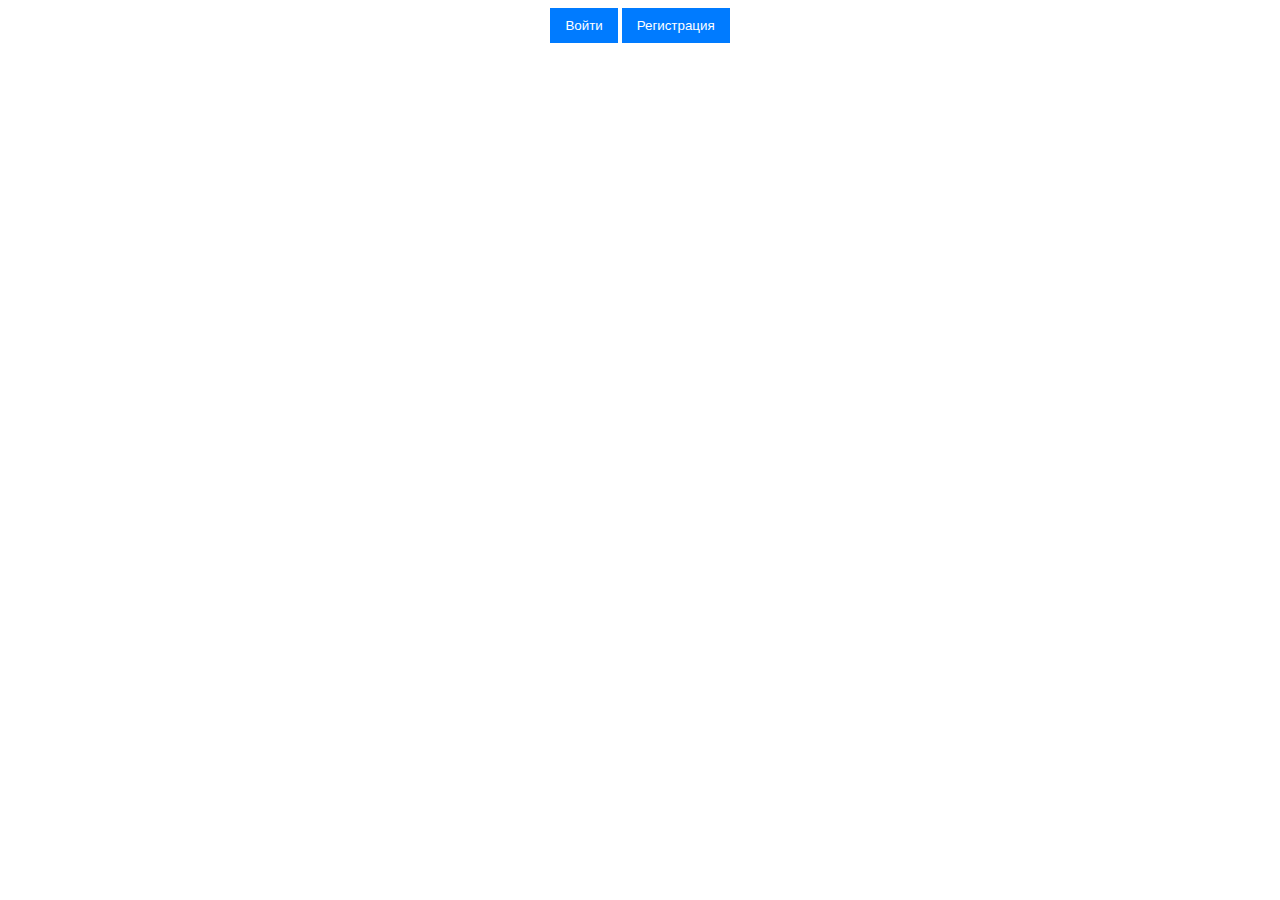
<file: front/index.html>
<!DOCTYPE html>
<html>

<head>
    <meta charset="UTF-8">
    <title>Регистрация и Авторизация</title>
    <style>
        .content {
            text-align: center;
        }

        .form-group {
            margin-bottom: 15px;
        }

        label {
            display: block;
        }

        input[type="text"],
        input[type="tel"],
        input[type="password"] {
            width: 20%;
            padding: 7px;
        }

        .btn {
            padding: 10px 15px;
            background: #007bff;
            color: white;
            border: none;
            cursor: pointer;
        }
    </style>
</head>

<body>

    <div class="content">
        <button class="btn" onclick="show_login_reg(true)">Войти</button>
        <button class="btn" onclick="show_login_reg(false)">Регистрация</button>
    </div>
    <div class="content">
        <!-- Форма регистрации -->
        <div id="registrationForm">
            <h2>Регистрация</h2>
            <div class="form-group">
                <label for="phone">Телефон</label>
                <input type="tel" id="phone" name="phone" pattern="7[0-9]{10}" maxlength="11" placeholder="+7XXXXXXXXXX"
                    required onkeypress="return restrictInput(event)">
            </div>
            <div class="form-group">
                <label for="name">Имя</label>
                <input type="text" id="name">
            </div>
            <div class="form-group">
                <label for="password">Пароль</label>
                <input type="password" id="password">
            </div>
            <label for="password"><input type="checkbox" id="pers_sold"> Согласие на обработку <a href="src/152.pdf" target="_blank"
                    rel="noopener noreferrer">персональных данных</a></label>
                    <br>
            <button class="btn" onclick="register()">Регистрация</button>
        </div>

    </div>
    <div class="content">
        <!-- Форма авторизации -->
        <div id="loginForm">
            <h2>Авторизация</h2>
            <div class="form-group">
                <label for="loginPhone">Телефон</label>
                <input type="tel" id="loginPhone" name="phone" pattern="7[0-9]{10}" maxlength="11"
                    placeholder="+7XXXXXXXXXX" required onkeypress="return restrictInput(event)">
            </div>
            <div class="form-group">
                <label for="loginPassword">Пароль</label>
                <input type="password" id="loginPassword">
            </div>
            <button class="btn" onclick="login()">Войти</button>
        </div>


    </div>
    <script src="js/utils.js"></script>
    <script>
        function restrictInput(event) {
            var allowedChars = '0123456789';
            var char = String.fromCharCode(event.which);
            if (allowedChars.indexOf(char) !== -1) {
                return true;
            }
            return false;
        }

        if (getCookie('access_token') == null) {
            
        } else {
            whoami();
        }

        function removeNonDigits(str) {
            return str.replace(/\D/g, '');
        }
        // Ссылки на методы
        const registrationUrl = 'your_registration_endpoint'; // Замените на ваш URL
        const loginUrl = 'your_login_endpoint'; // Замените на ваш URL

        // Функция регистрации
        function register() {
            if (document.getElementById("pers_sold").checked == false){
                alert("Примите согласие на обработку перс данных");
                return 0;
            }
            const phone = document.getElementById('phone').value;
            const name = document.getElementById('name').value;
            const password = document.getElementById('password').value;
            // Здесь код для отправки данных на registrationUrl
            console.log('Регистрация', phone, name, password);
            var myHeaders = new Headers();
            myHeaders.append("Content-Type", "application/json");
            let valid_phone = removeNonDigits(phone);
            if (valid_phone.length != 11){
                alert("Формат телефона не стандарта РФ 7XXXXXXXXXX (11 цифр вкл 7)");
                return 0 
            }
            if (password.length <= 6){
                alert("Пароль должен быть больше 6 символов");
                return 0 
            }
            var data = JSON.stringify({
                "phone": valid_phone,
                "password": password,
                "name": name
            });

            var xhr = new XMLHttpRequest();
            xhr.withCredentials = true;

            xhr.addEventListener("readystatechange", function () {
                if (this.readyState === 4) {
                    if (this.status === 201) {
                        alert("Успех, можете авторизоваться в систему")
                        console.log(this.responseText);
                    } else {
                        let data = JSON.parse(this.responseText);
                        alert(data["msg"]);
                        console.error('Ошибка запроса: ' + xhr.status);
                    }
                }
            });

            xhr.open("POST", "/api/register");
            xhr.setRequestHeader("Content-Type", "application/json");

            xhr.send(data);
        }

        // Функция авторизации
        function login() {
            const loginPhone = document.getElementById('loginPhone').value;
            const loginPassword = document.getElementById('loginPassword').value;
            // Здесь код для отправки данных на loginUrl
            console.log('Авторизация', loginPhone, loginPassword);
            // WARNING: For POST requests, body is set to null by browsers.
            var data = JSON.stringify({
                "phone": removeNonDigits(loginPhone),
                "password": loginPassword
            });

            var xhr = new XMLHttpRequest();
            xhr.withCredentials = true;

            xhr.addEventListener("readystatechange", function () {
                if (this.readyState === 4) {
                    if (this.status === 200) {
                        console.log(this.responseText);
                        let data = JSON.parse(this.responseText);
                        setCookie("access_token", data["access_token"], 14);
                        window.location.href = "/vk.html?get_vk=1";
                    } else {
                        let data = JSON.parse(this.responseText);
                        alert("Не верные данные авторизации");
                        console.error('Ошибка запроса: ' + xhr.status);
                    }
                }
            });

            xhr.open("POST", "/api/login");
            xhr.setRequestHeader("Content-Type", "application/json");

            xhr.send(data);
        }


        function show_login_reg(login) {
            if (login == true) {
                document.getElementById("registrationForm").style.display = 'none';
                document.getElementById("loginForm").style.display = 'block';
            } else {
                document.getElementById("registrationForm").style.display = 'block';
                document.getElementById("loginForm").style.display = 'none';
            }
        }

        document.getElementById("registrationForm").style.display = 'none';
        document.getElementById("loginForm").style.display = 'none';

    </script>

</body>

</html>
</file>
